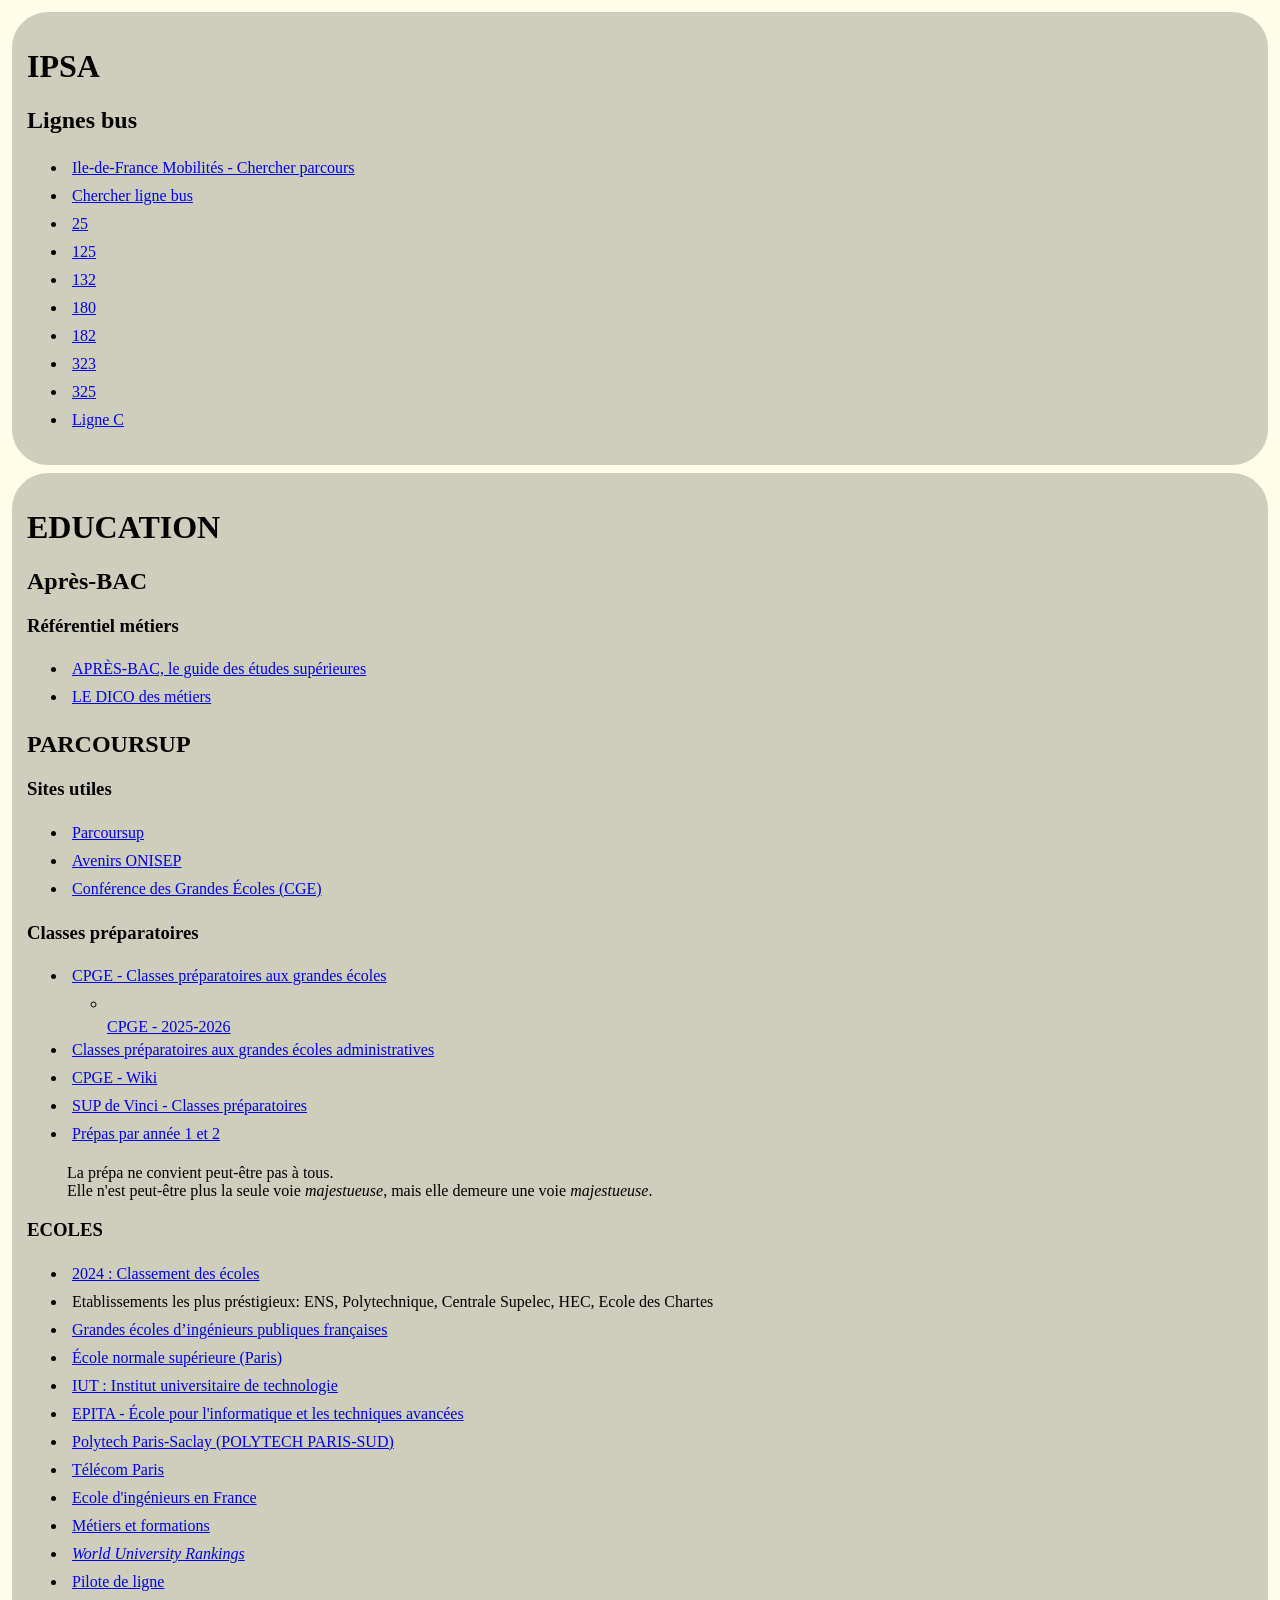
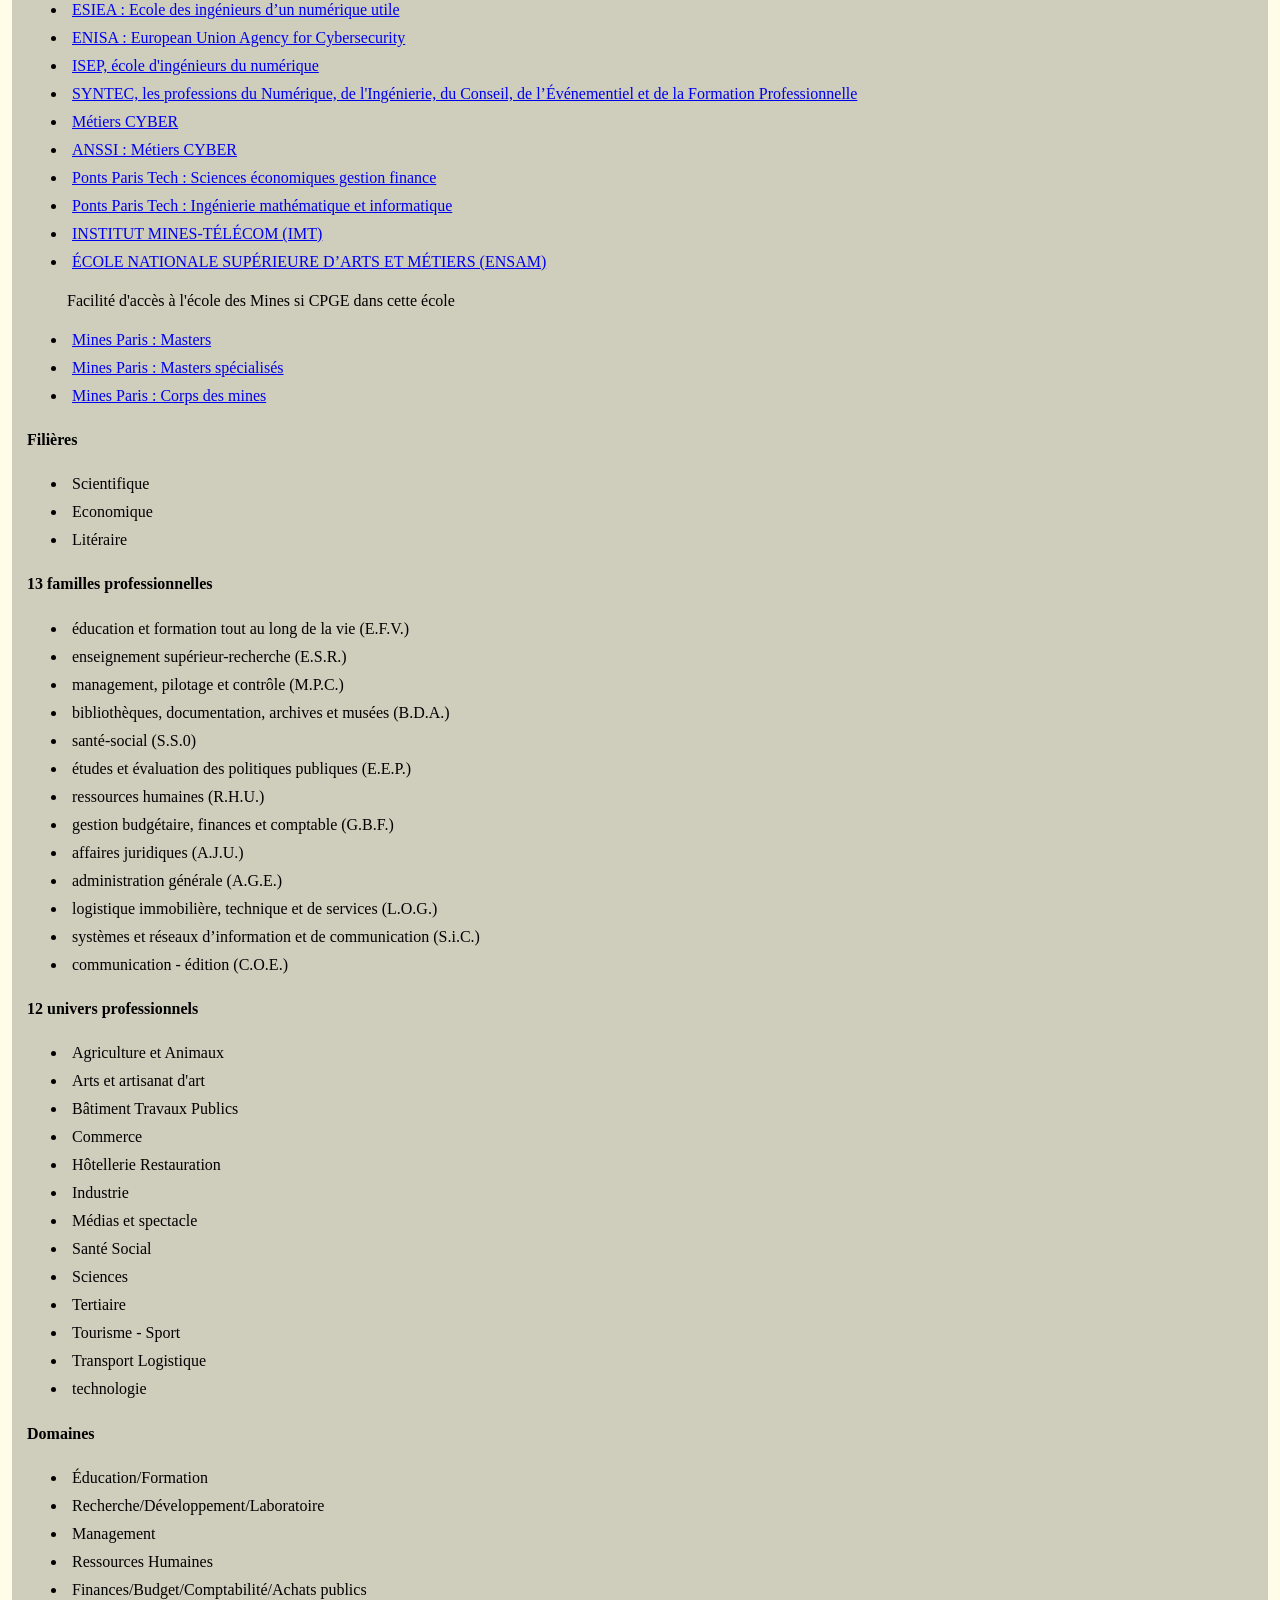
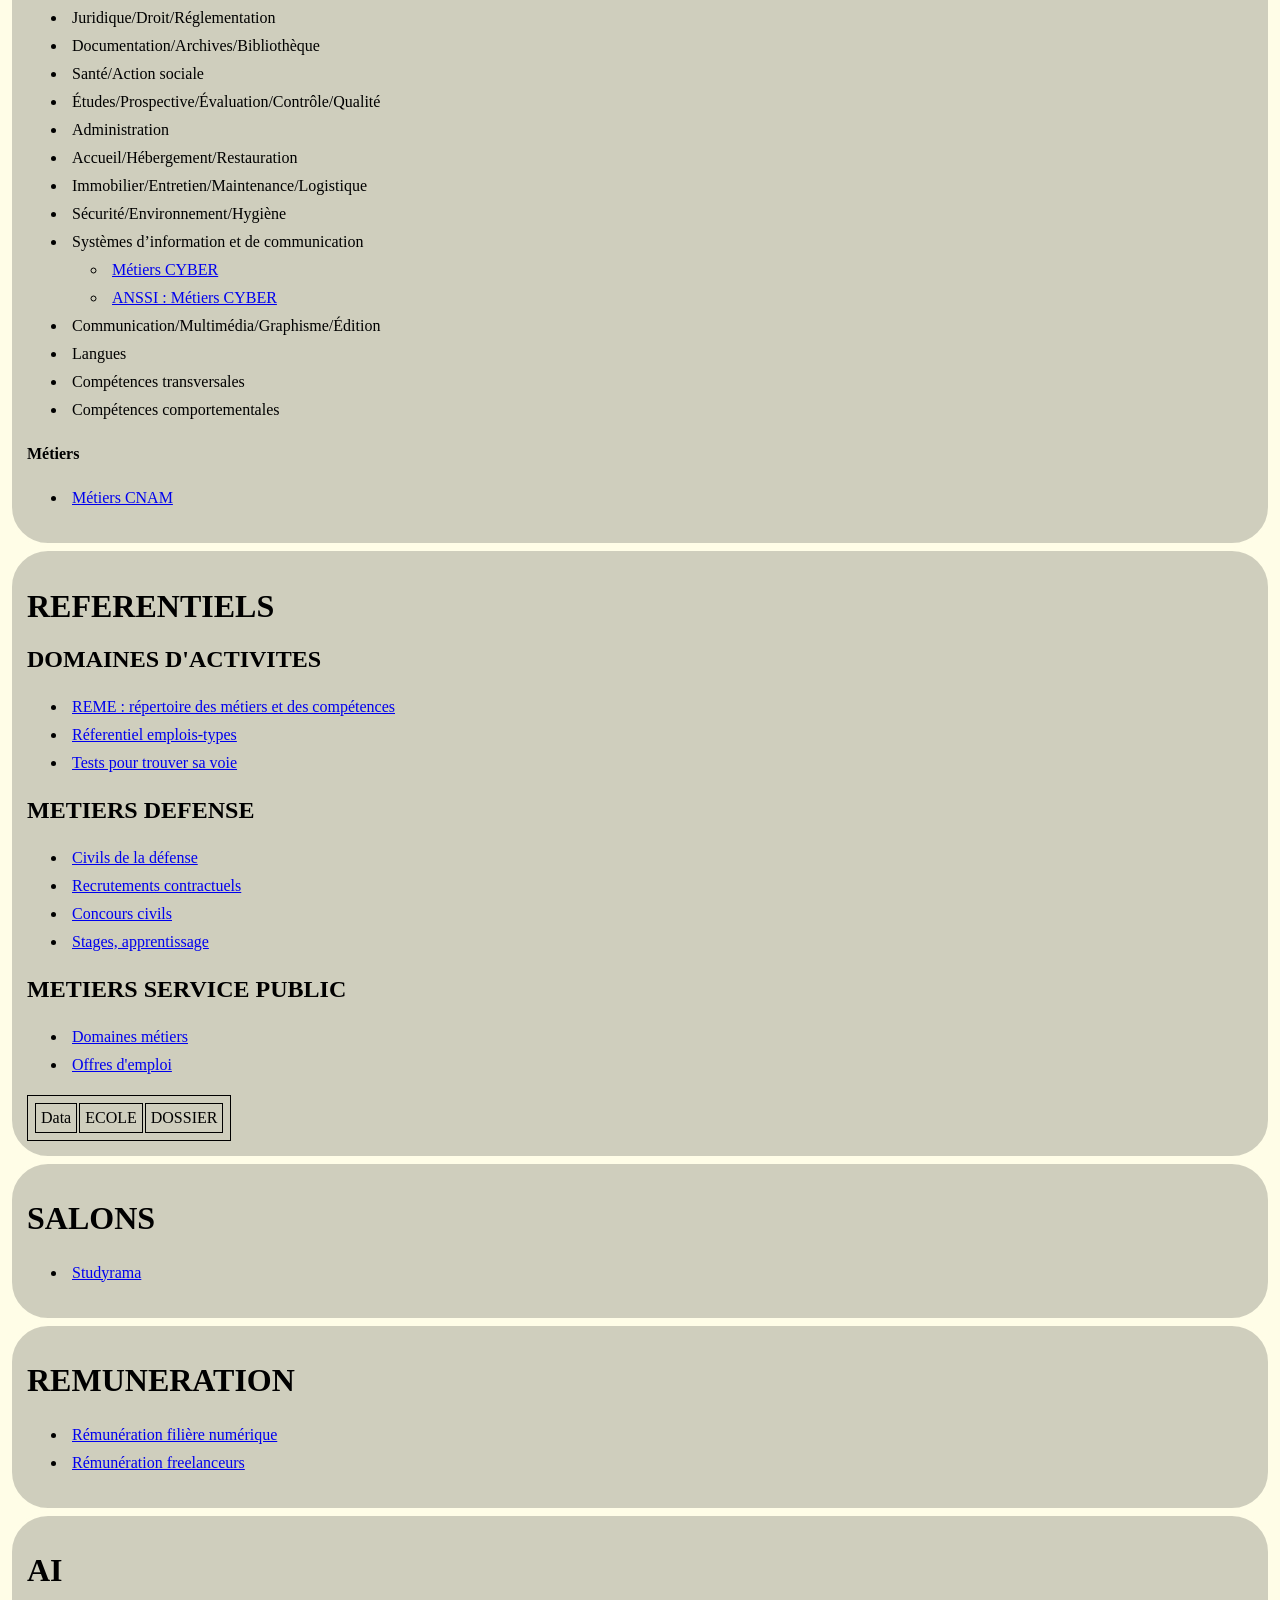
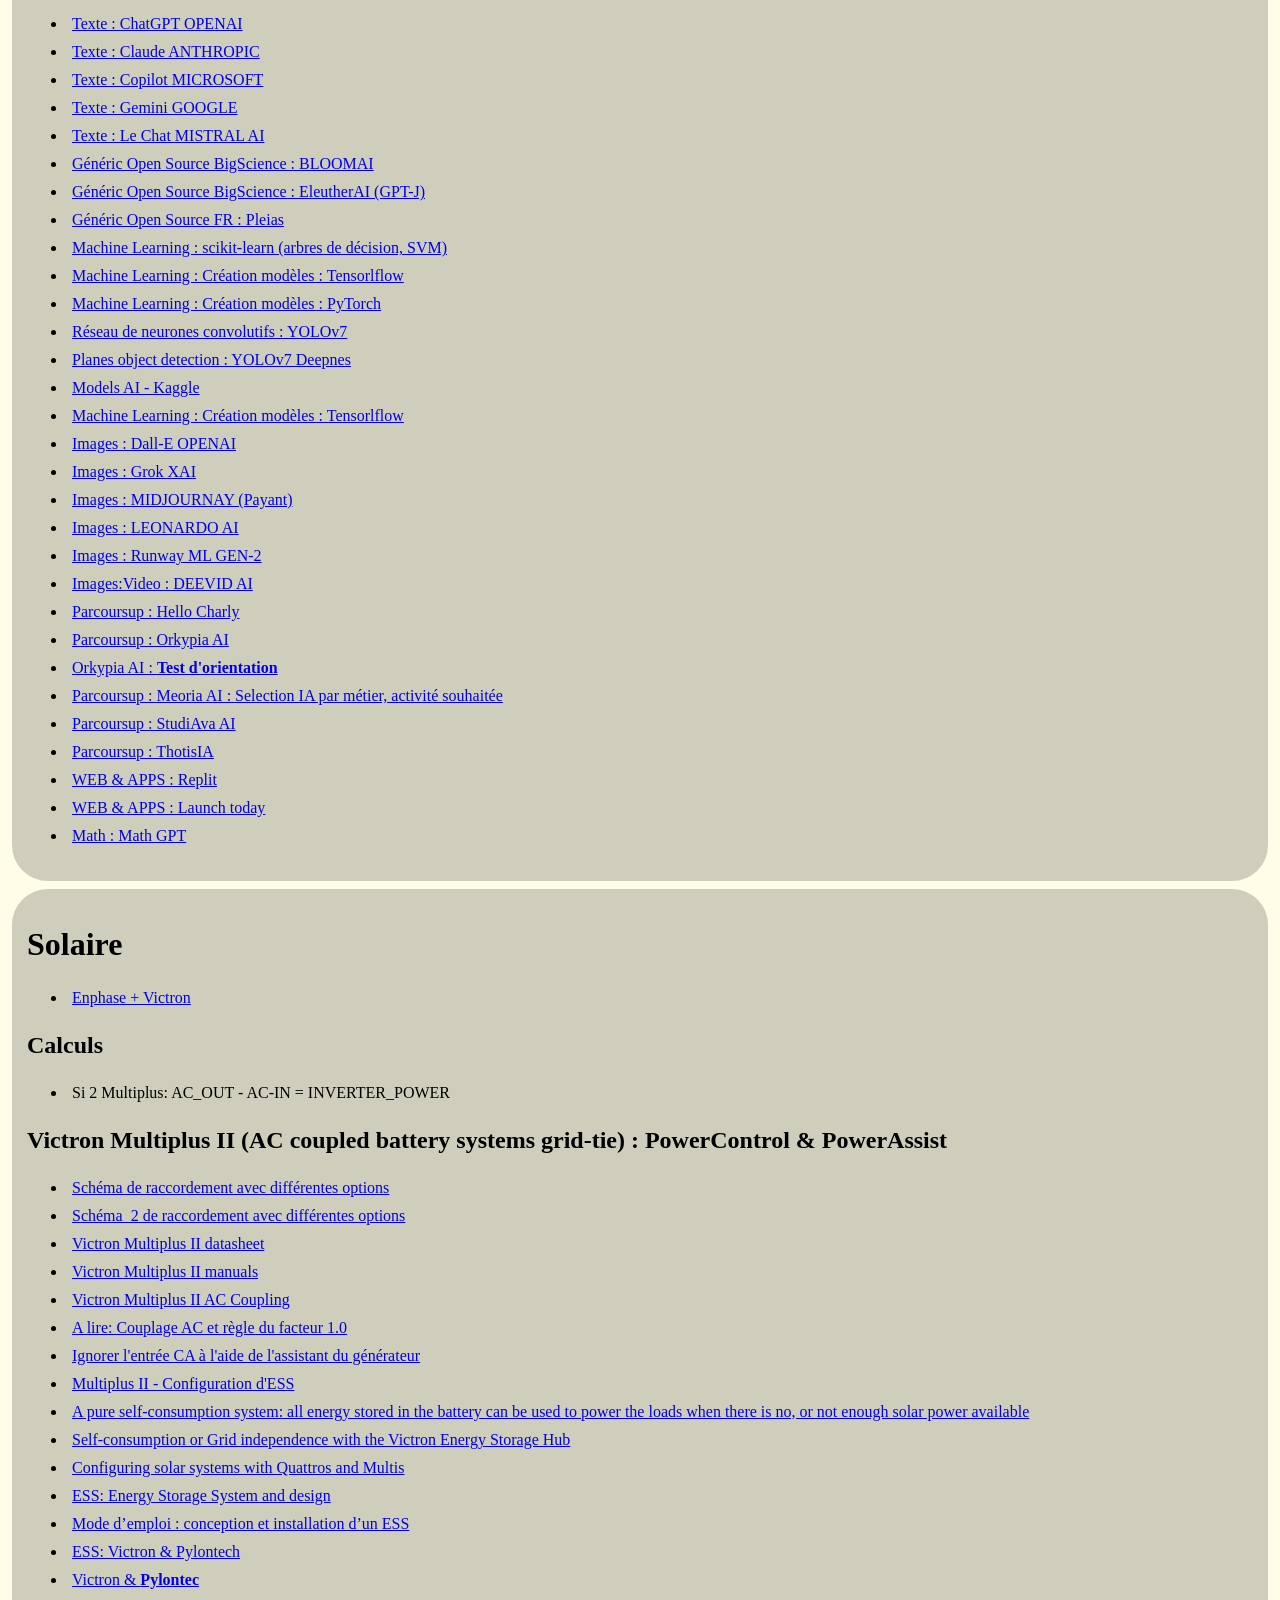
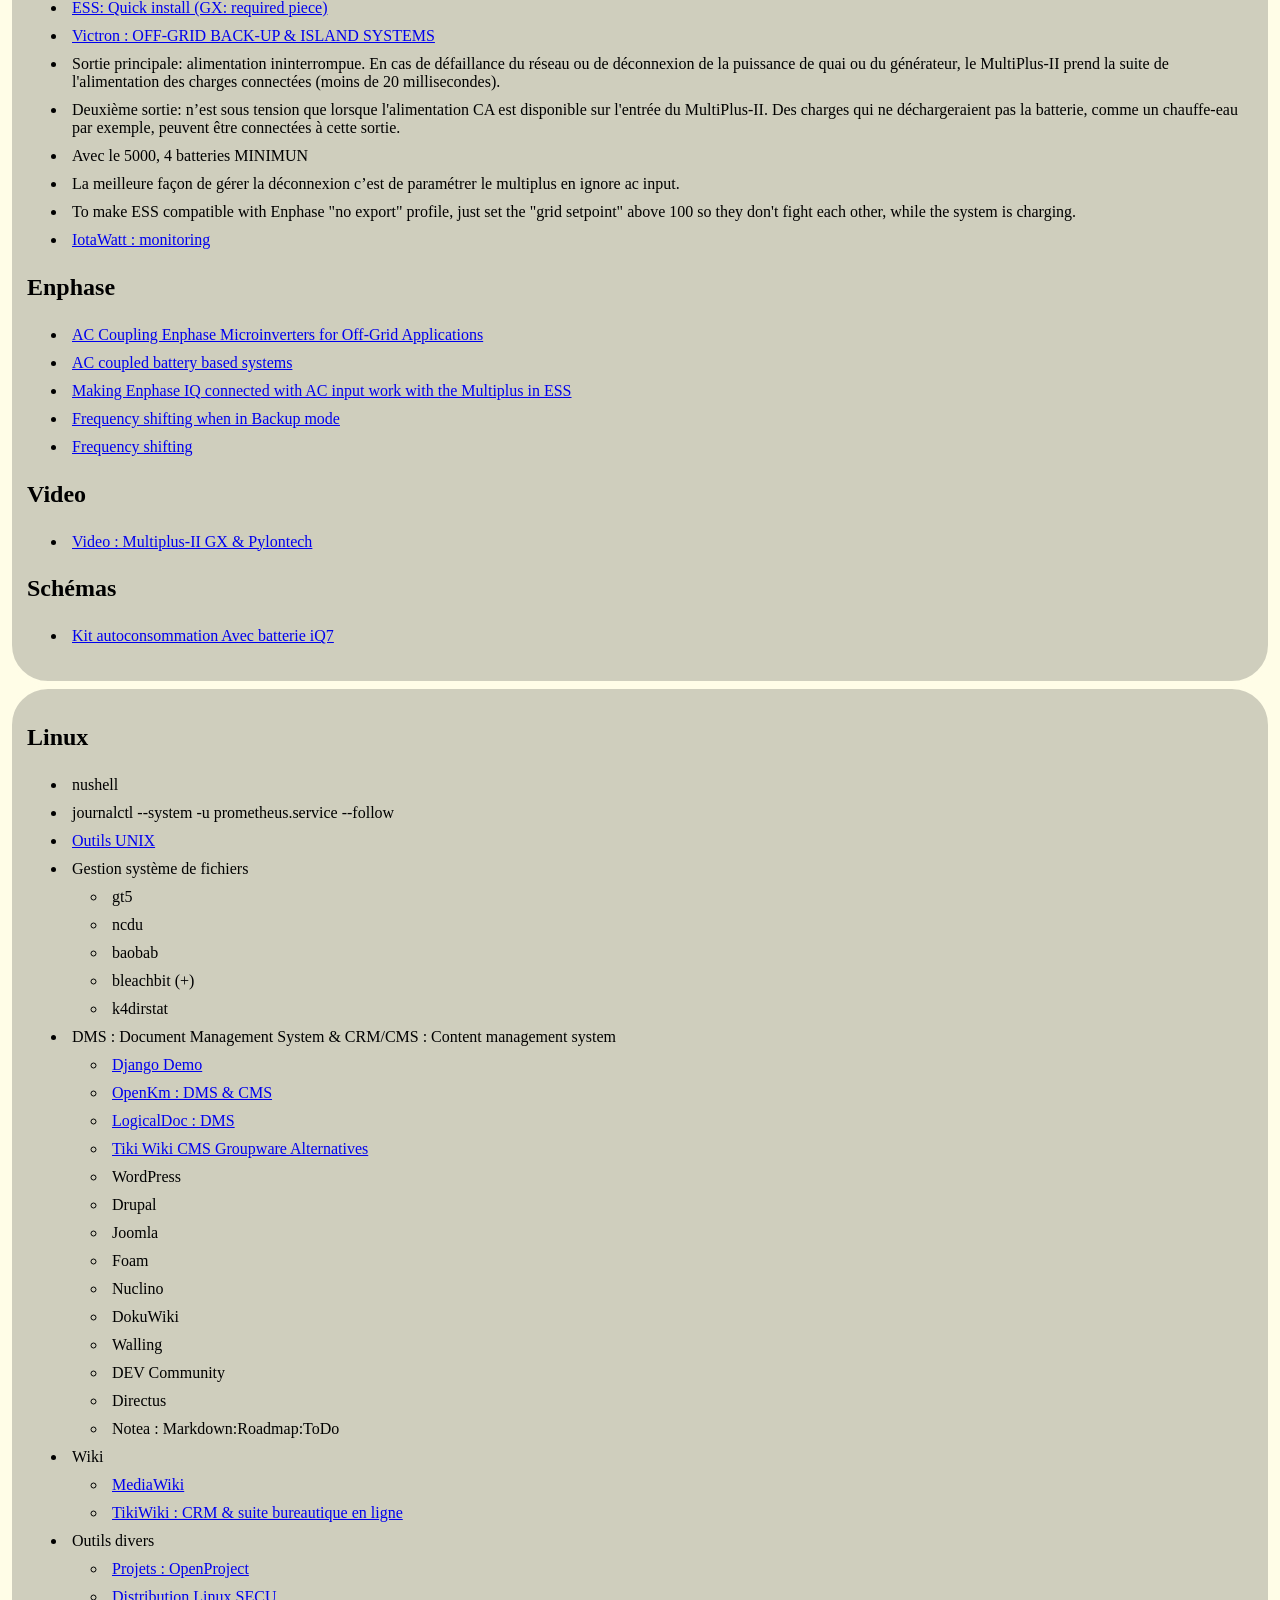
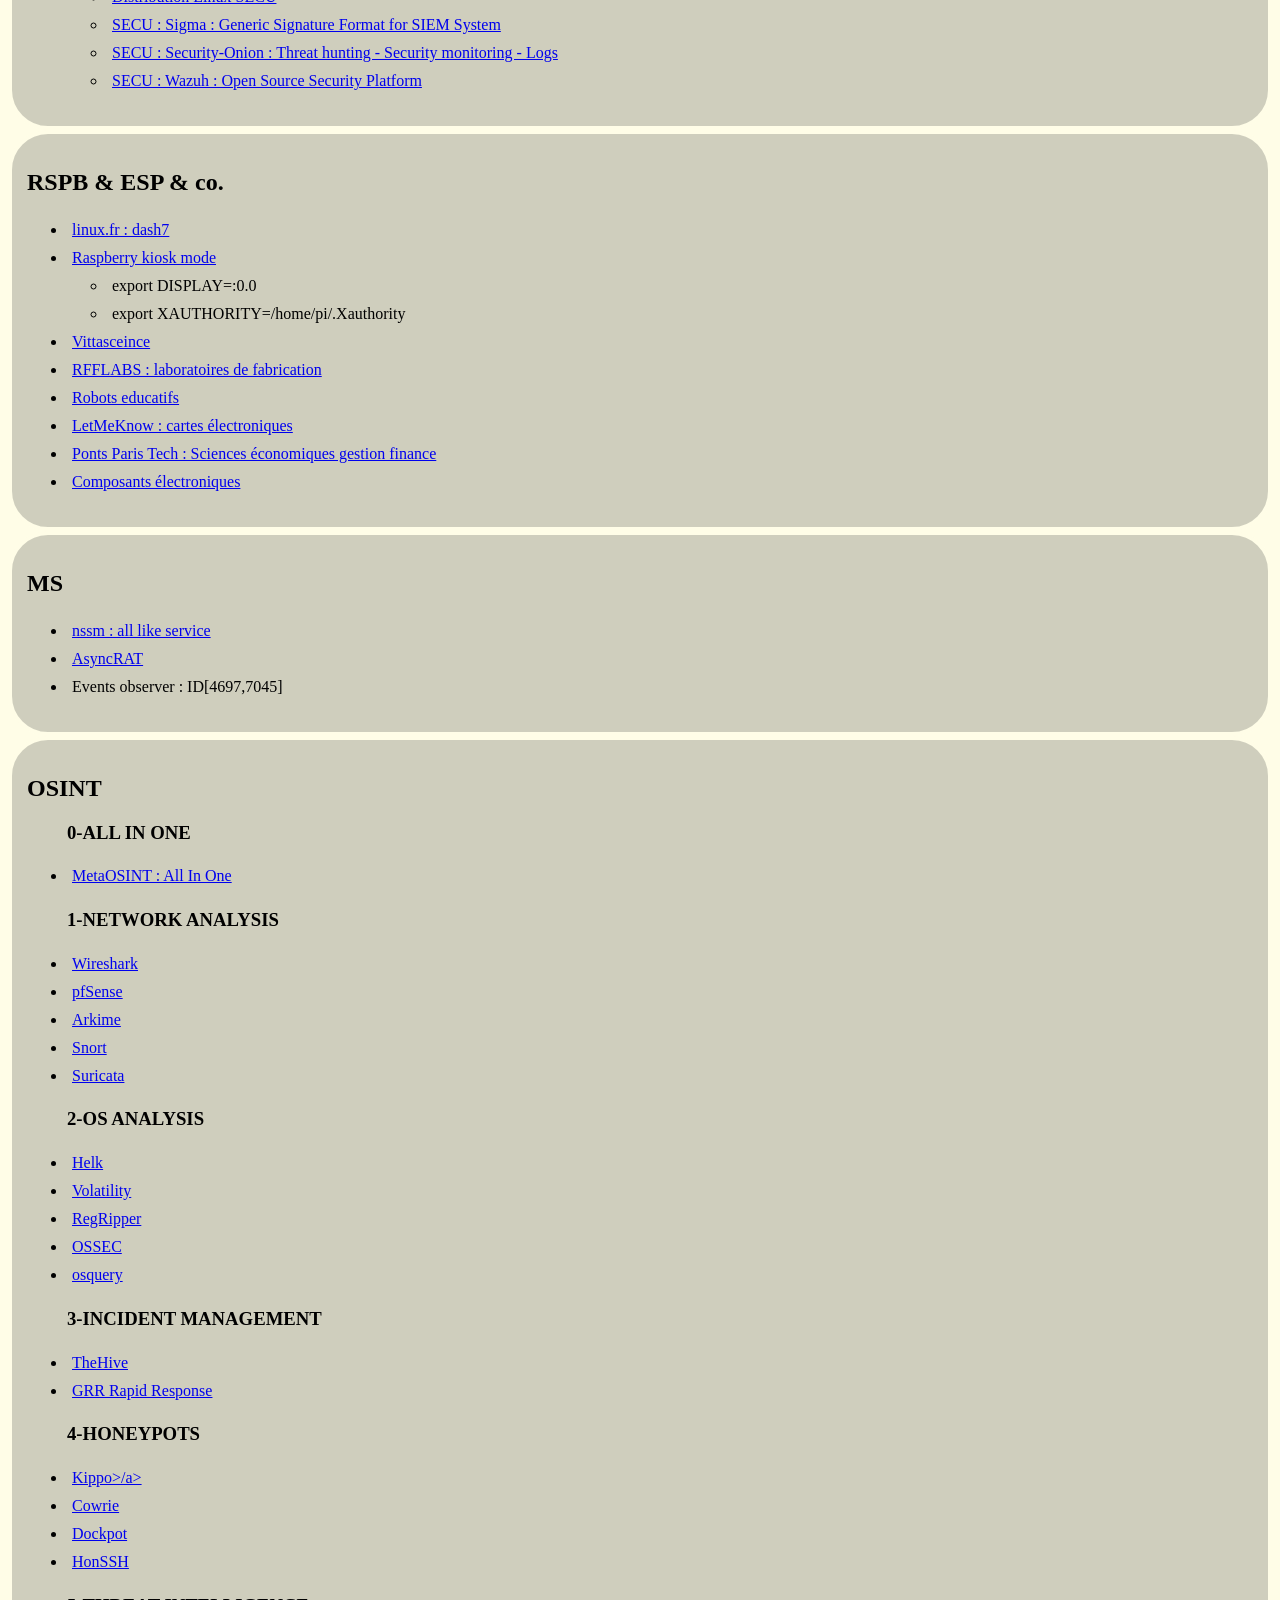
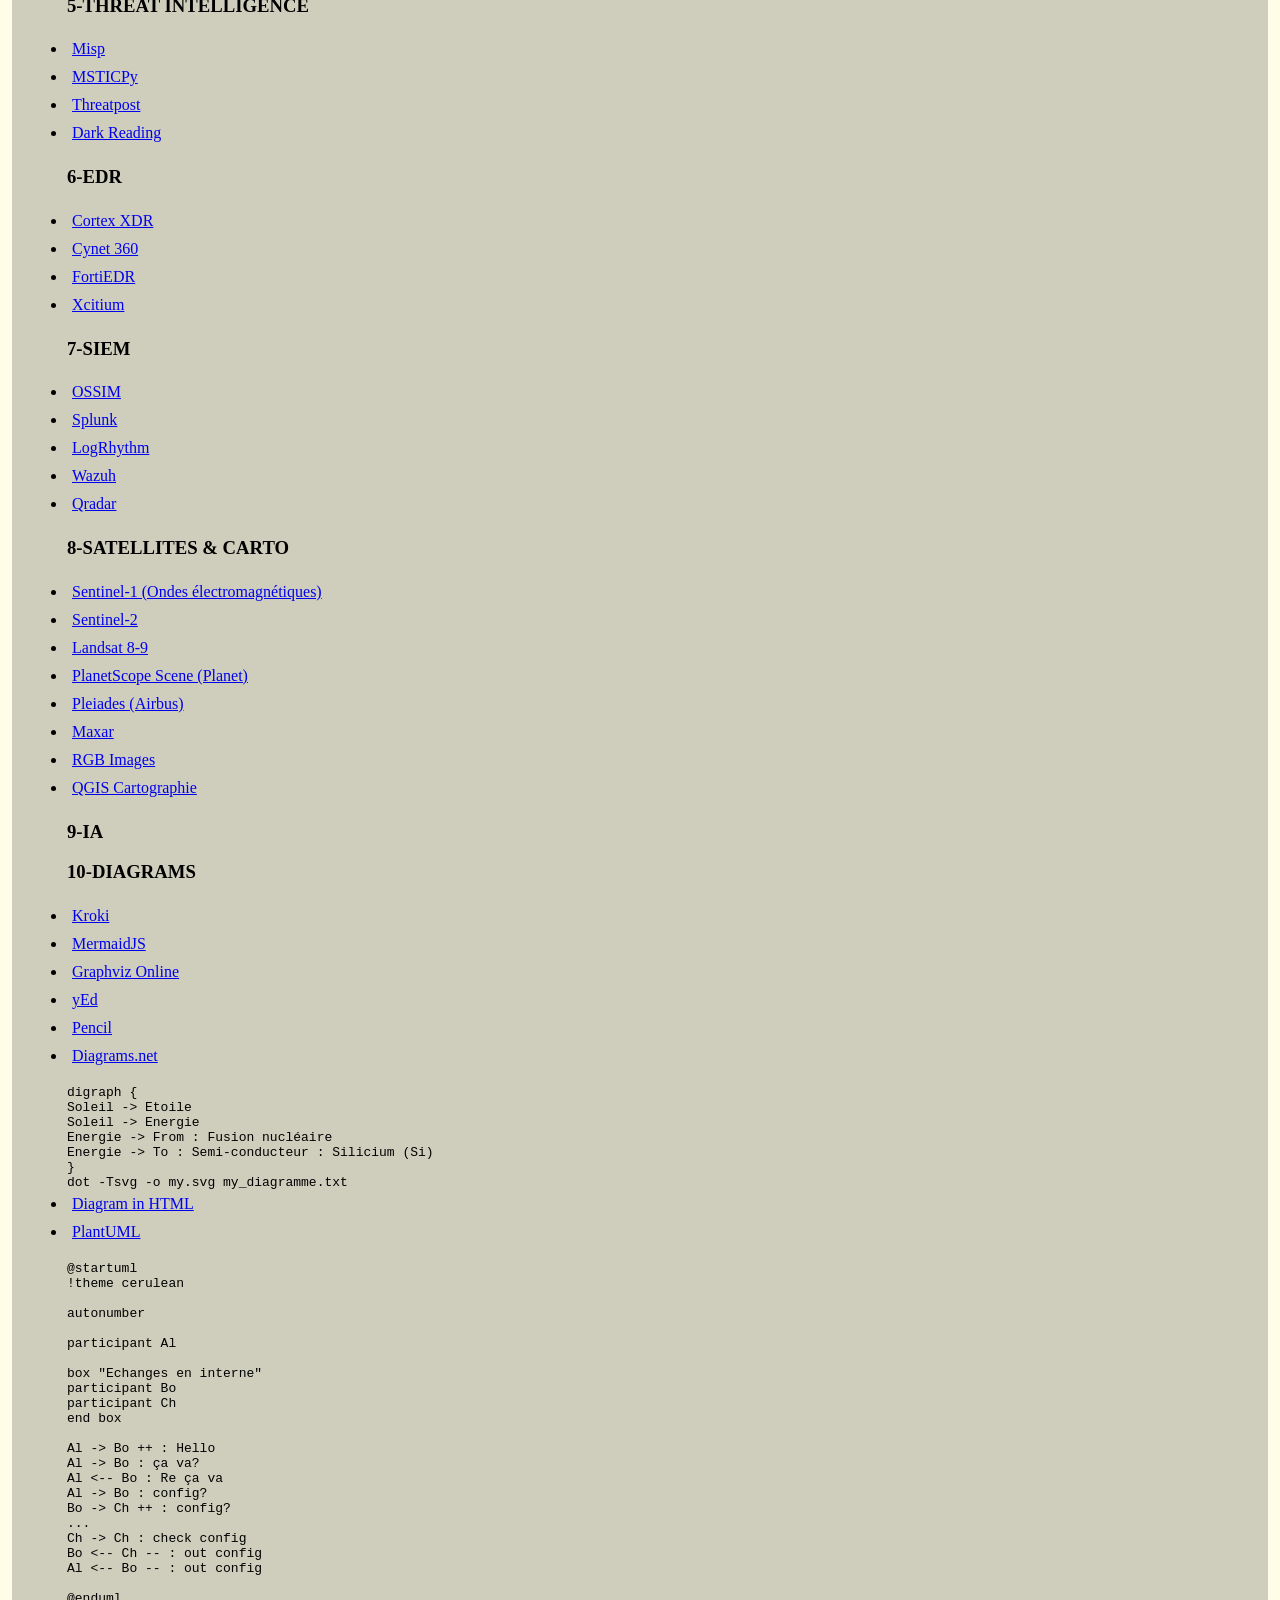
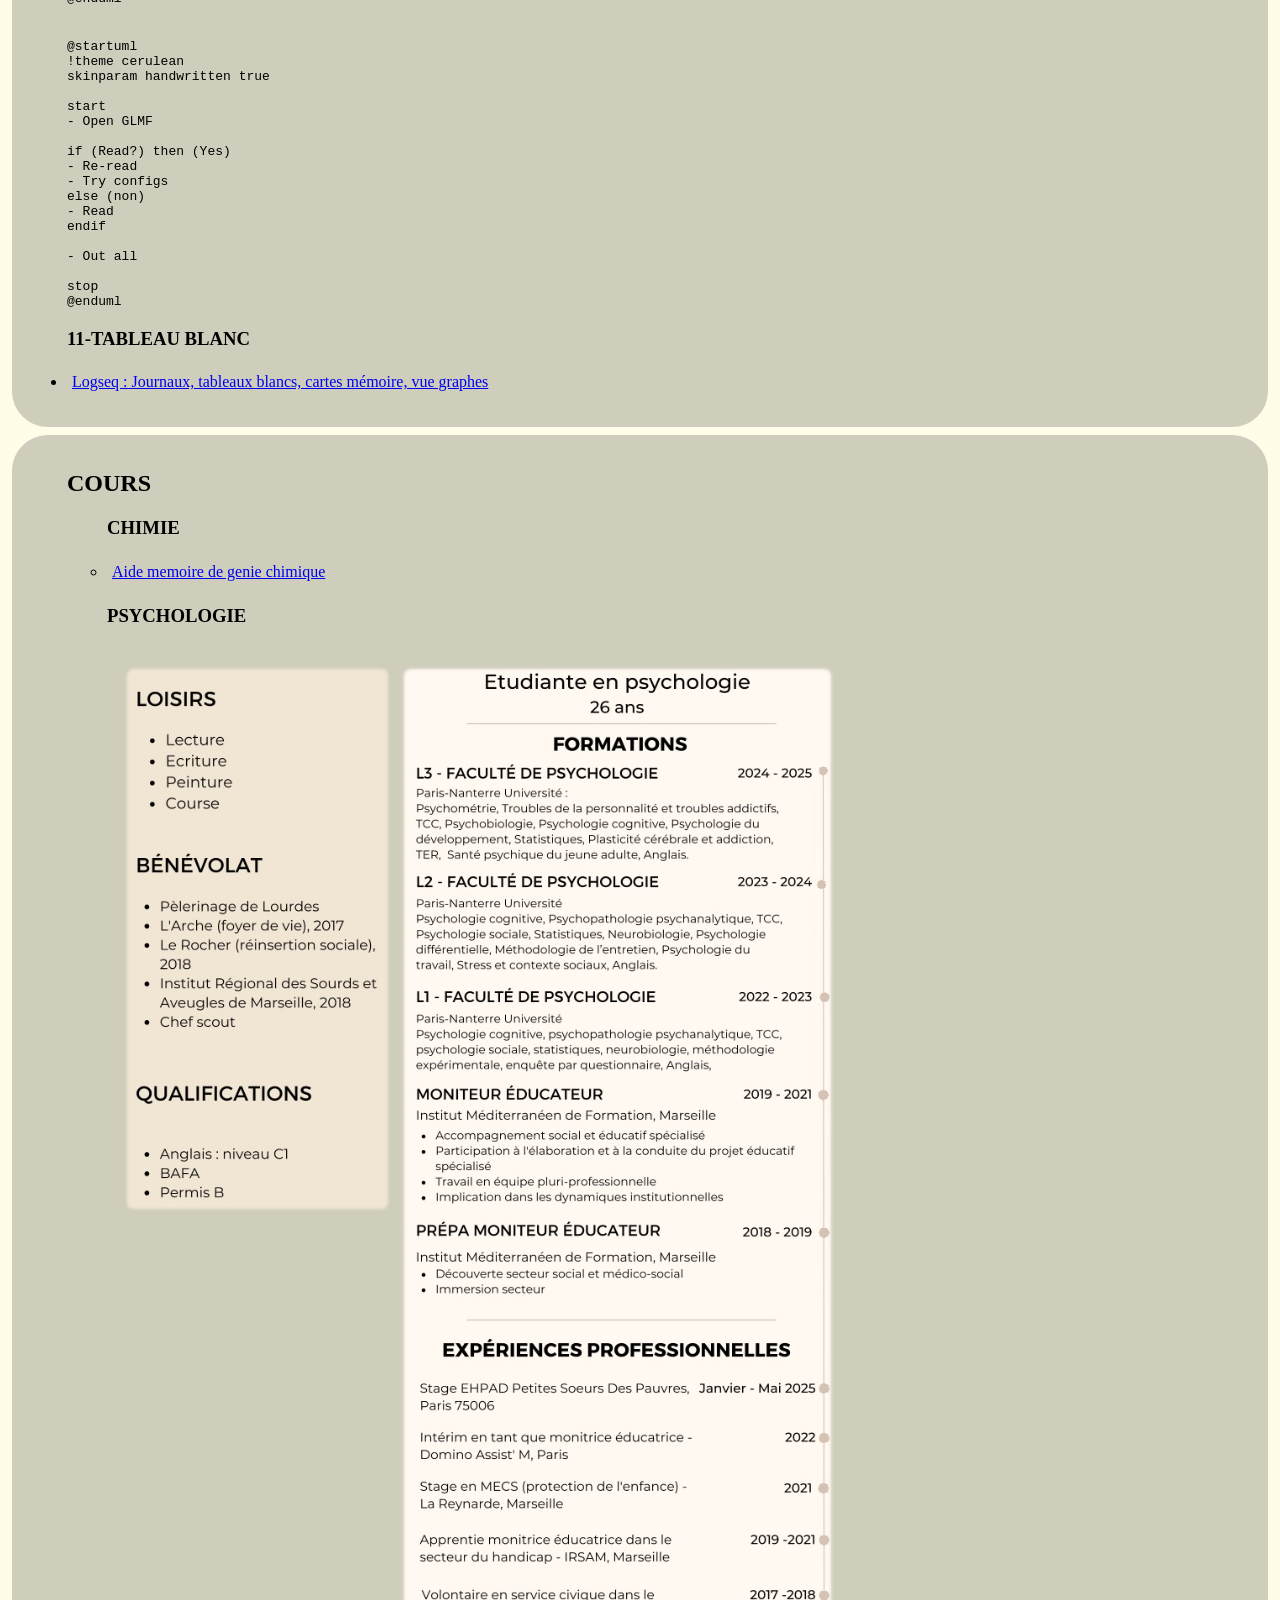
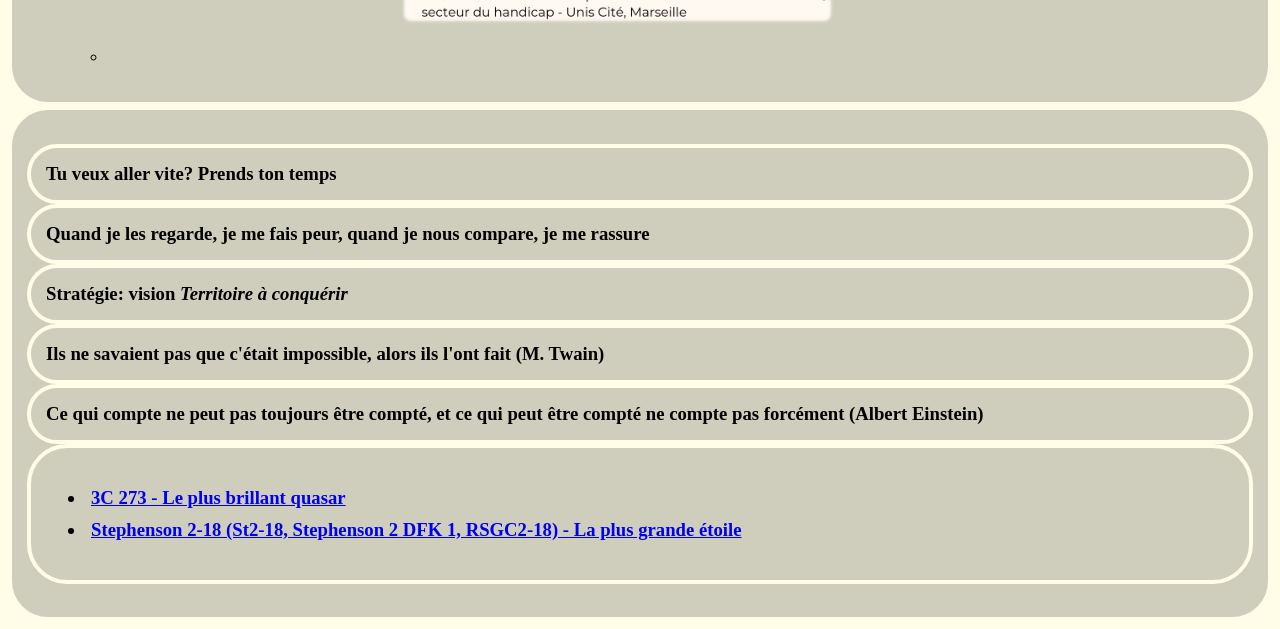
<file: index.html>
<html>
  <body onload="changeTR_color()">
    <script>
      function toggleColor(x) {
        if (x.className == "off") {x.className = "on";} else {x.className = "off";} 
      }
      function changeTR_color() {
        currentdate = new Date();
        var oneJan = new Date(currentdate.getFullYear(),0,1);
        var numberOfDays = Math.floor((currentdate - oneJan) / (24 * 60 * 60 * 1000));
        //numberOfDays-2 car 1 et 2 janvier sont samedi et dimanche, à enlever
        var result = Math.floor((numberOfDays-2) / 7);
        result += 1;
        var currentID = "tr_" + result;	
        document.getElementById(currentID).style.color = "black";
        document.getElementById(currentID).style.font = "bold 18px arial,serif";
        //document.getElementById(currentID).style.backgroundColor = "#C9BAB9";
        //document.getElementById(currentID).style.background = "green";
      }
    </script>
  <link rel="stylesheet" type="text/css" href="parcoursup.css" />

	  
<style>
	li {
	padding: 5px;
	}
</style>

<div>
	  <h1>IPSA</h1>
	<h2>Lignes bus</h2>
	<ul>
		<li><a href="https://me-deplacer.iledefrance-mobilites.fr/itineraire/resultat?arrival=stop_area%3AIDFM%3A424396%7CStopArea%7CIvry-sur-Seine%7C94200%7CIvry-sur-Seine%7C603958.0920508625%7C2423938.945474022%7C94041%7C%7C%7Cprovider1%7C2&departure=stop_area%3AIDFM%3A69852%7CStopArea%7CChoisy-le-Roi%7C94600%7CChoisy-le-Roi%7C605434.7866282446%7C2418494.6159479786%7C94022%7C%7C%7Cprovider1%7C2&journeyProfil=10&date=2026-06-11T13:13:00.000Z&sens=1&preferences=1111111|11" target="_blank" rel="noopener noreferrer">Ile-de-France Mobilités - Chercher parcours</a></li>
		<li><a href="https://www.bonjour-ratp.fr/lignes-bus/" target="_blank" rel="noopener noreferrer">Chercher ligne bus</a></li>
		<li><a href="https://www.ratp.fr/sites/default/files/lines-assets/plan-de-ligne/busratp/plan-de-ligne_busratp_ligne-25.pdf" target="_blank" rel="noopener noreferrer">25</a></li>
		<li><a href="https://www.ratp.fr/sites/default/files/lines-assets/plan-de-ligne/busratp/plan-de-ligne_busratp_ligne-125.pdf" target="_blank" rel="noopener noreferrer">125</a></li>
		<li><a href="https://www.ratp.fr/sites/default/files/lines-assets/plan-de-ligne/busratp/plan-de-ligne_busratp_ligne-132.pdf" target="_blank" rel="noopener noreferrer">132</a></li>
		<li><a href="https://www.ratp.fr/sites/default/files/lines-assets/plan-de-ligne/busratp/plan-de-ligne_busratp_ligne-180.pdf" target="_blank" rel="noopener noreferrer">180</a></li>
		<li><a href="https://www.ratp.fr/sites/default/files/lines-assets/plan-de-ligne/busratp/plan-de-ligne_busratp_ligne-182.pdf" target="_blank" rel="noopener noreferrer">182</a></li>
		<li><a href="https://www.ratp.fr/sites/default/files/lines-assets/plan-de-ligne/busratp/plan-de-ligne_busratp_ligne-323.pdf" target="_blank" rel="noopener noreferrer">323</a></li>
		<li><a href="https://www.ratp.fr/sites/default/files/lines-assets/plan-de-ligne/busratp/plan-de-ligne_busratp_ligne-325.pdf" target="_blank" rel="noopener noreferrer">325</a></li>
		<li><a href="https://www.paris-metro-map.info/wp-content/uploads/Paris-rer-c-map.png" target="_blank" rel="noopener noreferrer">Ligne C</a></li>
	</ul>

</div>
	  
  <div>
	  <h1>EDUCATION</h1>

	  <h2>Après-BAC</h2>
	<h3>Référentiel métiers</h3>
	
	<ul>
		<li><a href="https://librairie.onisep.fr/Collections/Grand-public/Dossiers/APRES-BAC-le-guide-des-etudes-superieures" target="_blank" rel="noopener noreferrer">APRÈS-BAC, le guide des études supérieures</a></li>
		<li><a href="https://librairie.onisep.fr/Collections/Grand-public/Hors-Collection/LE-DICO-des-metiers" target="_blank" rel="noopener noreferrer">LE DICO des métiers</a></li>
	</ul>
	  
	  <h2>PARCOURSUP</h2>
	  
	  <h3>Sites utiles</h3>
	  
		<ul>
		  <li><a href="https://www.parcoursup.gouv.fr/" target="_blank" rel="noopener noreferrer">Parcoursup</a></li>
		  <li><a href="https://www.onisep.fr/avenir-s" target="_blank" rel="noopener noreferrer">Avenirs ONISEP</a></li>
		  <li><a href="https://www.calameo.com/insalyon/read/001288714f48b3b70d174" target="_blank" rel="noopener noreferrer">Conférence des Grandes Écoles (CGE)</a></li>
		</ul>
	  
	  
	  <h3>Classes préparatoires</h3>
	  
		<ul>
		  	<li><a href="https://www.enseignementsup-recherche.gouv.fr/fr/classes-preparatoires-aux-grandes-ecoles-cpge-46496" target="_blank" rel="noopener noreferrer">CPGE - Classes préparatoires aux grandes écoles</a></li>
		  	<ul><li></li><a href="https://www.enseignementsup-recherche.gouv.fr/sites/default/files/2025-06/liste-des-classes-pr-paratoires-pour-l-ann-e-2025-2026-36964.pdf" target="_blank" rel="noopener noreferrer">CPGE - 2025-2026</a></li></ul>
		  	<li><a href="https://www.sciencespo-lille.eu/etudier/ma-scolarite-par-annee/preparation-aux-grands-concours-administratifs" target="_blank" rel="noopener noreferrer">Classes préparatoires aux grandes écoles administratives</a></li>
		  	<li><a href="https://fr.wikipedia.org/wiki/Classe_pr%C3%A9paratoire_aux_grandes_%C3%A9coles" target="_blank" rel="noopener noreferrer">CPGE - Wiki</a></li>
		  	<li><a href="https://www.supdevinci.fr/cursus/cycle-preparatoire-a-paris/" target="_blank" rel="noopener noreferrer">SUP de Vinci - Classes préparatoires</a></li>
			<li><a href="https://prepas.org/index.php?rubrique=41" target="_blank" rel="noopener noreferrer">Prépas par année 1 et 2</a></li>
		
			<p>
			La prépa ne convient peut-être pas à tous.</br>
			Elle n'est peut-être plus la seule voie <i>majestueuse</i>, mais elle demeure une voie <i>majestueuse</i>.
		</p>
		</ul>
		
	  <h3>ECOLES</h3>
	  
	      <ul>
		
		<li><a href="https://etudiant.lefigaro.fr/etudes/ecoles-ingenieurs/classement-informatique/" target="_blank" rel="noopener noreferrer">2024 : Classement des écoles</a></li>
		<li>Etablissements les plus préstigieux: ENS, Polytechnique, Centrale Supelec, HEC, Ecole des Chartes</li>
		<li><a href="https://www.groupe-insa.fr/" target="_blank" rel="noopener noreferrer">Grandes écoles d’ingénieurs publiques françaises</a></li>
		<li><a href="https://fr.wikipedia.org/wiki/%C3%89cole_normale_sup%C3%A9rieure_(Paris)" target="_blank" rel="noopener noreferrer">École normale supérieure (Paris)</a></li>
		<li><a href="https://fr.wikipedia.org/wiki/Institut_universitaire_de_technologie" target="_blank" rel="noopener noreferrer">IUT : Institut universitaire de technologie</a></li>
		<li><a href="https://fr.wikipedia.org/wiki/%C3%89cole_pour_l%27informatique_et_les_techniques_avanc%C3%A9es" rel="noopener noreferrer">EPITA - École pour l'informatique et les techniques avancées</a></li>
		<li><a href="https://www.polytech-reseau.org/polytech-paris-saclay/" rel="noopener noreferrer">Polytech Paris-Saclay (POLYTECH PARIS-SUD)</a></li>
		<li><a href="https://fr.wikipedia.org/wiki/T%C3%A9l%C3%A9com_Paris" rel="noopener noreferrer">Télécom Paris</a></li>
		<li><a href="https://fr.wikipedia.org/wiki/%C3%89cole_d%27ing%C3%A9nieurs_en_France" target="_blank" rel="noopener noreferrer">Ecole d'ingénieurs en France</a></li>
		<li><a href="https://www.chacunsavoie.com/" target="_blank" rel="noopener noreferrer">Métiers et formations</a></li>
		<li><a href="https://www.topuniversities.com/university-rankings/world-university-rankings/2023/" target="_blank" rel="noopener noreferrer"><i>World University Rankings</i></a></li>
		<li><a href="https://supaviation.com/bachelor/" target="_blank" rel="noopener noreferrer">Pilote de ligne</a></li>
		<li><a href="https://www.esiea.fr/" target="_blank" rel="noopener noreferrer">ESIEA : Ecole des ingénieurs d’un numérique utile</a></li>
		<li><a href="https://www.enisa.europa.eu/" target="_blank" rel="noopener noreferrer">ENISA : European Union Agency for Cybersecurity</a></li>
		<li><a href="https://www.isep.fr/" target="_blank" rel="noopener noreferrer">ISEP, école d'ingénieurs du numérique</a></li>
		<li><a href="https://www.syntec.fr/" target="_blank" rel="noopener noreferrer">SYNTEC, les professions du Numérique, de l'Ingénierie, du Conseil, de l’Événementiel et de la Formation Professionnelle</a></li>
		<li><a href="https://demainspecialistecyber.fr/" target="_blank" rel="noopener noreferrer">Métiers CYBER</a></li>
	      	<li><a href="https://cyber.gouv.fr/sites/default/files/2021/10/anssi-panorama_metiers_cybersecurite-2020.pdf" target="_blank" rel="noopener noreferrer">ANSSI : Métiers CYBER</a></li>
	      	<li><a href="https://ecoledesponts.fr/sciences-economiques-gestion-finance" target="_blank" rel="noopener noreferrer">Ponts Paris Tech : Sciences économiques gestion finance</a></li>
	      	<li><a href="https://ecoledesponts.fr/ingenierie-mathematique-et-informatique" target="_blank" rel="noopener noreferrer">Ponts Paris Tech : Ingénierie mathématique et informatique</a></li>
	      	<li><a href="https://www.imt.fr/formation/programmes/ingenieurs/" target="_blank" rel="noopener noreferrer">INSTITUT MINES-TÉLÉCOM (IMT)</a></li>
		<li><a href="https://artsetmetiers.fr/fr/formation/metiers-et-parcours-0" target="_blank" rel="noopener noreferrer">ÉCOLE NATIONALE SUPÉRIEURE D’ARTS ET MÉTIERS (ENSAM)</a></li>
		      
		      <p>Facilité d'accès à l'école des Mines si CPGE dans cette école</p>
		
		<li><a href="https://www.minesparis.psl.eu/Formation/Masters/Tous-les-masters-en-association/" target="_blank" rel="noopener noreferrer">Mines Paris : Masters</a></li>
		<li><a href="https://www.minesparis.psl.eu/Formation/Masteres-Specialises/Presentation/" target="_blank" rel="noopener noreferrer">Mines Paris : Masters spécialisés</a></li>
		<li><a href="https://www.minesparis.psl.eu/Formation/Corps-des-mines/Presentation/" target="_blank" rel="noopener noreferrer">Mines Paris : Corps des mines</a></li>
		
	      </ul>

        <h4>Filières</h4>
	  
	        <ul>
	          <li>Scientifique</li>
	          <li>Economique</li>
	          <li>Litéraire</li>
		</ul>
 
	<h4>13 familles professionnelles</h4>

		<ul>
			<li>éducation et formation tout au long de la vie (E.F.V.)</li>
			<li>enseignement supérieur-recherche (E.S.R.)</li>
			<li>management, pilotage et contrôle (M.P.C.)</li>
			<li>bibliothèques, documentation, archives et musées (B.D.A.)</li>
			<li>santé-social (S.S.0)</li>
			<li>études et évaluation des politiques publiques (E.E.P.)</li>
			<li>ressources humaines (R.H.U.)</li>
			<li>gestion budgétaire, finances et comptable (G.B.F.)</li>
			<li>affaires juridiques (A.J.U.)</li>
			<li>administration générale (A.G.E.)</li>
			<li>logistique immobilière, technique et de services (L.O.G.)</li>
			<li>systèmes et réseaux d’information et de communication (S.i.C.)</li>
			<li>communication - édition (C.O.E.)</li>
		</ul>
		
	<h4>12 univers professionnels</h4>	
	<ul>
		<li>Agriculture et Animaux</li>
		<li>Arts et artisanat d'art</li>
		<li>Bâtiment Travaux Publics</li>
		<li>Commerce</li>
		<li>Hôtellerie Restauration</li>
		<li>Industrie</li>
		<li>Médias et spectacle</li>
		<li>Santé Social</li>
		<li>Sciences</li>
		<li>Tertiaire</li>
		<li>Tourisme - Sport</li>
		<li>Transport Logistique</li>
		<li>technologie
	</ul>
	
	  <h4>Domaines</h4>

	  <ul>
		<li>Éducation/Formation</li>
		<li>Recherche/Développement/Laboratoire</li>
		<li>Management</li>
		<li>Ressources Humaines</li>
		<li>Finances/Budget/Comptabilité/Achats publics</li>
		<li>Juridique/Droit/Réglementation</li>
		<li>Documentation/Archives/Bibliothèque</li>
		<li>Santé/Action sociale</li>
		<li>Études/Prospective/Évaluation/Contrôle/Qualité</li>
		<li>Administration</li>
		<li>Accueil/Hébergement/Restauration</li>
		<li>Immobilier/Entretien/Maintenance/Logistique</li>
		<li>Sécurité/Environnement/Hygiène</li>
		<li>Systèmes d’information et de communication</li>
			<ul>
		  		<li><a href="https://demainspecialistecyber.fr/" target="_blank" rel="noopener noreferrer">Métiers CYBER</a></li>
	      			<li><a href="https://cyber.gouv.fr/sites/default/files/2021/10/anssi-panorama_metiers_cybersecurite-2020.pdf" target="_blank" rel="noopener noreferrer">ANSSI : Métiers CYBER</a></li>
			</ul>
		<li>Communication/Multimédia/Graphisme/Édition</li>
		<li>Langues</li>
		<li>Compétences transversales</li>
		<li>Compétences comportementales</li>
	</ul>

	  
	<h4>Métiers</h4>
	  
	<ul>
		<li><a href="https://formation.cnam.fr/rechercher-par-metier/" target="_blank" rel="noopener noreferrer">Métiers CNAM</a></li>
	</ul>
	  
    </div>
    <div>  
	<h1>REFERENTIELS</h1>
	    
	<h2>DOMAINES D'ACTIVITES</h2>
	    
	      	<ul>
		  <li><a href="https://www.enseignementsup-recherche.gouv.fr/fr/reme-repertoire-des-metiers-et-des-competences-du-ministere-de-l-enseignement-superieur-de-la-46099" target="_blank" rel="noopener noreferrer">REME : répertoire des métiers et des compétences</a></li>
	          <li><a href="https://data.enseignementsup-recherche.gouv.fr/pages/referens/?flg=fr" target="_blank" rel="noopener noreferrer">Réferentiel emplois-types</a></li>
        	  <li><a href="https://www.letudiant.fr/test/metiers/orientation/pour-quels-metiers-etes-vous-fait.html" target="_blank" rel="noopener noreferrer">Tests pour trouver sa voie</a></li>
      		</ul>

	<h2>METIERS DEFENSE</h2>
	    
	      <ul>
	        <li><a href="https://www.civils.defense.gouv.fr" target="_blank" rel="noopener noreferrer">Civils de la défense</a></li>
	        <li><a href="https://contractuels.civils.defense.gouv.fr" target="_blank" rel="noopener noreferrer">Recrutements contractuels</a></li>
	        <li><a href="https://admissio.defense.gouv.fr" target="_blank" rel="noopener noreferrer">Concours civils</a></li>
	        <li><a href="http://www.stages.defense.gouv.fr" target="_blank" rel="noopener noreferrer">Stages, apprentissage</a></li>
	      </ul>
	    
	<h2>METIERS SERVICE PUBLIC</h2>
	    
	      <ul>
		<li><a href="https://choisirleservicepublic.gouv.fr/metiers/" target="_blank" rel="noopener noreferrer">Domaines métiers</a></li>
		<li><a href="https://choisirleservicepublic.gouv.fr/nos-offres/" target="_blank" rel="noopener noreferrer">Offres d'emploi</a></li>      
	      </ul>
	    
	<table>
	  <tr><td class="off" onclick="toggleColor(this)">Data</td><td class="off" onclick="toggleColor(this)">ECOLE</td><td class="off" onclick="toggleColor(this)">DOSSIER</td></tr>
	</table>    
  </div>
  
  <div>
	  <h1>SALONS</h1>
	  
	  <ul>
	    <li><a href="https://www.studyrama.com/salons" target="_blank" rel="noopener noreferrer">Studyrama</a></li>
	  </ul>
</div>

  <div>
    <h1>REMUNERATION</h1>
      <ul>
        <li><a href="https://www.numerique.gouv.fr/uploads/note-referentiel-remuneration-filiere-numerique.pdf" target="_blank" rel="noopener noreferrer">Rémunération filière numérique</a></li>
		<li><a href="https://propulsebyca.fr/freelance/metiers-qui-rapportent" target="_blank" rel="noopener noreferrer">Rémunération freelanceurs</a></li>
      </ul>
  </div>

  <div>
    <h1>AI</h1>
      <ul>
        <li><a href="https://www.chat.openai.com" target="_blank" rel="noopener noreferrer">Texte : ChatGPT OPENAI</a></li>
        <li><a href="https://www.claude.ai" target="_blank" rel="noopener noreferrer">Texte : Claude ANTHROPIC</a></li>
	<li><a href="Navigateur EDGE" target="_blank" rel="noopener noreferrer">Texte : Copilot MICROSOFT</a></li>
	<li><a href="https://www.gemini.google.com" target="_blank" rel="noopener noreferrer">Texte : Gemini GOOGLE</a></li>
	<li><a href="https://chat.mistral.ai/chat" target="_blank" rel="noopener noreferrer">Texte : Le Chat MISTRAL AI</a></li>
	<li><a href="https://bloomai.co/" target="_blank" rel="noopener noreferrer">Généric Open Source BigScience : BLOOMAI</a></li>
    <li><a href="https://www.eleuther.ai/" target="_blank" rel="noopener noreferrer">Généric Open Source BigScience : EleutherAI (GPT-J)</a></li>
    <li><a href="https://huggingface.co/collections/PleIAs/common-models" target="_blank" rel="noopener noreferrer">Généric Open Source FR : Pleias </a></li>

	<li><a href="https://scikit-learn.org/stable/" target="_blank" rel="noopener noreferrer">Machine Learning : scikit-learn (arbres de décision, SVM)</a></li>
		  <li><a href="https://www.tensorflow.org/learn?hl=fr" target="_blank" rel="noopener noreferrer">Machine Learning : Création modèles : Tensorlflow</a></li>

		  <li><a href="https://docs.pytorch.org/tutorials/beginner/basics/intro.html" target="_blank" rel="noopener noreferrer">Machine Learning : Création modèles : PyTorch</a></li>
		  
	<li><a href="https://viso.ai/deep-learning/yolov7-guide/" target="_blank" rel="noopener noreferrer">Réseau de neurones convolutifs : YOLOv7</a></li>
	<li><a href="https://qgis-plugin-deepness.readthedocs.io/en/latest/example/example_detection_planes_yolov7.html" target="_blank" rel="noopener noreferrer">Planes object detection : YOLOv7 Deepnes</a></li>

		  <li><a href="https://www.kaggle.com/models" target="_blank" rel="noopener noreferrer">Models AI - Kaggle</a></li>
		  <li><a href="https://www.tensorflow.org/learn?hl=fr" target="_blank" rel="noopener noreferrer">Machine Learning : Création modèles : Tensorlflow</a></li>
		  
		  
	<li><a href="https://www.chatgpt.com" target="_blank" rel="noopener noreferrer">Images : Dall-E OPENAI</a></li>
	<li><a href="https://www.x.com" target="_blank" rel="noopener noreferrer">Images : Grok XAI</a></li>
	<li><a href="https://www.midjourney.com" target="_blank" rel="noopener noreferrer">Images : MIDJOURNAY (Payant)</a></li>
	<li><a href="https://www.leonardo.ai" target="_blank" rel="noopener noreferrer">Images : LEONARDO AI</a></li>
	<li><a href="https://www.runwayml.com" target="_blank" rel="noopener noreferrer">Images : Runway ML GEN-2</a></li>
	<li><a href="https://deevid.ai/fr" target="_blank" rel="noopener noreferrer">Images:Video : DEEVID AI</a></li>
	
	<li><a href="https://hello-charly.com/notre-application-mobile/" target="_blank" rel="noopener noreferrer">Parcoursup : Hello Charly</a></li>
	<li><a href="https://orkypia.fr/" target="_blank" rel="noopener noreferrer">Parcoursup : Orkypia AI</a></li>
	<li><a href="https://orkypia.fr/test-dorientation-gratuit-avec-lia/" target="_blank" rel="noopener noreferrer">Orkypia AI : <b>Test d'orientation</b></a></li>
	<li><a href="https://meoria.com/" target="_blank" rel="noopener noreferrer">Parcoursup : Meoria AI : Selection IA par métier, activité souhaitée</a></li>
	<li><a href="https://www.studiava.com/accueil" target="_blank" rel="noopener noreferrer">Parcoursup : StudiAva AI</a></li>
	<li><a href="https://thotismedia.com/thotis-ia/" target="_blank" rel="noopener noreferrer">Parcoursup : ThotisIA</a></li>
	<li><a href="https://replit.com/ai" target="_blank" rel="noopener noreferrer">WEB & APPS : Replit</a></li>
	<li><a href="https://app.launch.today/?utm_source=google&utm_medium=cpc&utm_campaign=Brand&utm_content=183589434155&utm_term=replit%20ai&gad_source=1&gad_campaignid=22818533964&gclid=Cj0KCQjwkILEBhDeARIsAL--pjwjDhb3ws7LGr2tWQ0f1AbjNB8uJEilBMFQ6BDQ4FPFh3sAiNZenvkaAjq8EALw_wcB" target="_blank" rel="noopener noreferrer">WEB & APPS : Launch today</a></li>
	<li><a href="https://www.mathgptpro.com/fr/app/calculator/auto-loan-solver#heading-0" target="_blank" rel="noopener noreferrer">Math : Math GPT</a></li>


		  
      </ul>
  </div>

  <div>
    <h1>Solaire</h1>
      <ul>
        <li><a href="https://community.victronenergy.com/search.html?c=&includeChildren=&f=&type=question+OR+idea+OR+kbentry+OR+answer+OR+topic+OR+user&redirect=search%2Fsearch&sort=relevance&q=Enphase" target="_blank" rel="noopener noreferrer">Enphase + Victron</a></li>
      </ul>
        <h2>Calculs</h2>
        <ul>
          <li>Si 2 Multiplus: AC_OUT - AC-IN = INVERTER_POWER</li>
        </ul>
        <h2>Victron Multiplus II (AC coupled battery systems grid-tie) : PowerControl & PowerAssist</h2>
        <ul>
          <li><a href="https://www.master-instruments.com.au/tech-talk-article/7/Analysing%20different%20Victron%20Energy%20Storage%20Systems.html" target="_blank" rel="noopener noreferrer">Schéma de raccordement avec différentes options</a></li>
          <li><a href="https://www.cleanenergyreviews.info/blog/ac-coupling-vs-dc-coupling-solar-battery-storage" target="_blank" rel="noopener noreferrer">Schéma_2 de raccordement avec différentes options</a></li>
          <li><a href="https://www.victronenergy.fr/upload/documents/Datasheet-MultiPlus-II-inverter-charger-FR.pdf" target="_blank" rel="noopener noreferrer">Victron Multiplus II datasheet</a></li>
          <li><a href="https://www.victronenergy.fr/inverters-chargers/multiplus-ii#manuals" target="_blank" rel="noopener noreferrer">Victron Multiplus II manuals</a></li>
          <li><a href="https://www.victronenergy.com/live/ac_coupling:start" target="_blank" rel="noopener noreferrer">Victron Multiplus II AC Coupling</a></li>
          <li><a href="https://www-victronenergy-com.translate.goog/live/ac_coupling:start?_x_tr_sl=en&_x_tr_tl=fr&_x_tr_hl=fr&_x_tr_pto=sc#minimum_battery_capacity">A lire: Couplage AC et règle du facteur 1.0</a></li>
          <li><a href="https://www-victronenergy-com.translate.goog/live/assistants:ignore_ac_input_using_the_generator_assistant?_x_tr_sl=auto&_x_tr_tl=fr&_x_tr_hl=fr&_x_tr_pto=wapp">Ignorer l'entrée CA à l'aide de l'assistant du générateur</a></li>
          <li><a href="https://forum-photovoltaique.fr/viewtopic.php?f=16&t=50893&p=571492#p571492">Multiplus II - Configuration d'ESS</a></li>
          <li><a href="https://shop.top.systems/media/wysiwyg/docs/whitepapers/whitepaper-self-consumption-or-grid-independence-with-the-victron-energy-storage-hub-rev-02-en.pdf" target="_blank" rel="noopener noreferrer">A pure self-consumption system: all energy stored in the battery can be used to power the loads when there is no, or not enough solar power available</a></li>
          <li><a href="https://shop.top.systems/media/wysiwyg/docs/whitepapers/whitepaper-self-consumption-or-grid-independence-with-the-victron-energy-storage-hub-rev-02-en.pdf" target="_blank" rel="noopener noreferrer">Self-consumption or Grid independence with the Victron Energy Storage Hub</a></li>
          <li><a href="https://www.victronenergy.com/blog/2016/09/05/configuring-solar-systems-with-quattros-and-multis/?_ga=2.196809836.1591233394.1663224207-1756950141.1663048907" target="_blank" rel="noopener noreferrer">Configuring solar systems with Quattros and Multis</a></li>
          <li><a href="https://www.victronenergy.com/live/ess:start" target="_blank" rel="noopener noreferrer">ESS: Energy Storage System and design</a></li>
          <li><a href="https://cdn.myshop-solaire.com/myshop_images/divers/manual-ess-fr.pdf">Mode d’emploi : conception et installation d’un ESS</a></li>
          <li><a href="https://www.victronenergy.com/live/battery_compatibility:pylontech_phantom#gx_device_settings">ESS: Victron & Pylontech</a></li>
          <li><a href="https://www-victronenergy-com.translate.goog/live/battery_compatibility:pylontech_phantom?_x_tr_sl=en&_x_tr_tl=fr&_x_tr_hl=fr&_x_tr_pto=s">Victron & <b>Pylontec</b></a></li>
          <li><a href="https://www.victronenergy.com/live/ess:quick-installation-guide#step_3_-_select_the_system_hardware">ESS: Quick install (GX: required piece)</a></li>
          <li><a href="https://www.technosun.com/descargas/VICTRON-aislada-backup-y-sistemas-islas-folleto-rev09-EN.pdf">Victron : OFF-GRID BACK-UP & ISLAND SYSTEMS</a></li>
          
          
          <li>Sortie principale: alimentation ininterrompue. En cas de défaillance du réseau ou de déconnexion de la puissance de quai ou du générateur, le MultiPlus-II prend la suite de l'alimentation des charges connectées (moins de 20 millisecondes).</li>
          <li>Deuxième sortie: n’est sous tension que lorsque l'alimentation CA est disponible sur l'entrée du MultiPlus-II. Des charges qui ne déchargeraient pas la batterie, comme un chauffe-eau par exemple, peuvent être connectées à cette sortie.</li>
          <li>Avec le 5000, 4 batteries MINIMUN</li>
          <li>La meilleure façon de gérer la déconnexion c’est de paramétrer le multiplus en ignore ac input.</li>
          <li>To make ESS compatible with Enphase "no export" profile, just set the "grid setpoint" above 100 so they don't fight each other, while the system is charging.</li>
          <li><a href="https://iotawatt.com/" target="_blank" rel="noopener noreferrer">IotaWatt : monitoring</a></li>
        </ul>
        <h2>Enphase</h2>
        <ul>
          <li><a href="https://www4.enphase.com/sites/default/files/downloads/support/020320-AC-Coupling-Enphase-Microinverters-for-Off-Grid-Applications.pdf" target="_blank" rel="noopener noreferrer">AC Coupling Enphase Microinverters for Off-Grid Applications</a></li>
          <li><a href="https://www.bluepacificsolar.com/picture_library/tech-specs/enphase-ac-battery-ac-coupled-battery-based-systems.pdf" target="_blank" rel="noopener noreferrer">AC coupled battery based systems</a></li>
          <li><a href="https://community.victronenergy.com/questions/58293/making-enphase-to-work-with-the-multiplus.html" target="_blank" rel="noopener noreferrer">Making Enphase IQ connected with AC input work with the Multiplus in ESS</a></li>
          <li><a href="https://community.victronenergy.com/questions/147365/enphase-iq7-has-frequency-problem-in-buckup-mode.html" target="_blank" rel="noopener noreferrer">Frequency shifting when in Backup mode</a></li>
          <li><a href="https://community.enphase.com/s/question/0D52G00004NrYMHSA3/[base64]">Frequency shifting</a></li>
          

        </ul>
        <h2>Video</h2>
        <ul>
          <li><a href="https://www.youtube.com/watch?v=7z53-5DqG38">Video : Multiplus-II GX & Pylontech</a></li>
        </ul>

        <h2>Schémas</h2>
        <ul>
          <li><a href="https://www.myshop-solaire.com/kit-autoconsommation-avec-batterie-iq7-_r_79_a_533.html#Contenu">Kit autoconsommation Avec batterie iQ7</a></li>
        </ul>
      </div>
      
      <div>
        <h2>Linux</h2>
        <ul>
          <li>nushell</li>
	  <li>journalctl --system -u prometheus.service --follow</li>
	  <li><a href="https://joeyh.name/code/moreutils/" target="_blank" rel="noopener noreferrer">Outils UNIX</a></li>
          <li>Gestion système de fichiers</li>
            <ul>
              <li>gt5</li>
              <li>ncdu</li>
              <li>baobab</li>
              <li>bleachbit (+)</li>
              <li>k4dirstat</li>
            </ul>

	  <li>DMS : Document Management System & CRM/CMS : Content management system</li>
		<ul>
			<li><a href="https://demo.django-wiki.org/">Django Demo</a></li>
			<li><a href="https://hub.docker.com/r/openkm/openkm-ce">OpenKm : DMS & CMS</a></li>
			<li><a href="https://www.logicaldoc.fr/">LogicalDoc : DMS</a></li>
			<li><a href="https://alternativeto.net/software/tikiwiki/">Tiki Wiki CMS Groupware Alternatives</a></li>
			<li>WordPress</li>
			<li>Drupal</li>
			<li>Joomla</li>
			<li>Foam</li>
			<li>Nuclino</li>
			<li>DokuWiki</li>
			<li>Walling</li>
			<li>DEV Community</li>
			<li>Directus</li>
			<li>Notea : Markdown:Roadmap:ToDo</li>
		</ul>

	<li>Wiki</li>
		<ul>
			<li><a href="https://hub.docker.com/_/mediawiki" target="_blank" rel="noopener noreferrer">MediaWiki</a></li>
			<li><a href="https://fr.wikipedia.org/wiki/Tiki_Wiki_CMS_Groupware" target="_blank" rel="noopener noreferrer">TikiWiki : CRM & suite bureautique en ligne</a></li>
		</ul>

	<li>Outils divers</li>
		<ul>
			<li><a href="https://www.openproject.org/fr/docs/guide-demarrage/" target="_blank" rel="noopener noreferrer">Projets : OpenProject</a></li>
			<li><a href="https://tails.net/index.fr.html" target="_blank" rel="noopener noreferrer">Distribution Linux SECU</a></li>
			<li><a href="https://github.com/SigmaHQ/sigma?tab=readme-ov-file" target="_blank" rel="noopener noreferrer">SECU : Sigma : Generic Signature Format for SIEM System</a></li>
			<li><a href="https://github.com/Security-Onion-Solutions/securityonion" target="_blank" rel="noopener noreferrer">SECU : Security-Onion : Threat hunting - Security monitoring - Logs</a></li>
			<li><a href="https://wazuh.com/" target="_blank" rel="noopener noreferrer">SECU : Wazuh : Open Source Security Platform</a></li>
		</ul>
        
	</ul>
      </div>

      <div>
        <h2>RSPB & ESP & co.</h2>
        <ul>
          <li><a href="https://linuxfr.org/news/mesure-d-energie-electrique-et-transmission-radio-dash7" target="_blank" rel="noopener noreferrer">linux.fr : dash7</a></li>
	  <li><a href="https://codex.so/kiosk-mode-on-raspberry-pi" target="_blank" rel="noopener noreferrer">Raspberry kiosk mode</a></li>
		<ul>
			<li>export DISPLAY=:0.0</li>
			<li>export XAUTHORITY=/home/pi/.Xauthority</li>
		</ul>
	  <li><a href="https://fr.vittascience.com/code" target="_blank" rel="noopener noreferrer">Vittasceince</a></li>
	  <li><a href="https://rfflabs.fr/apropos/" target="_blank" rel="noopener noreferrer">RFFLABS : laboratoires de fabrication</a></li>
	  <li><a href="https://www.robot-advance.com/" target="_blank" rel="noopener noreferrer">Robots educatifs</a></li>
	  <li><a href="https://letmeknow.fr/fr/" target="_blank" rel="noopener noreferrer">LetMeKnow : cartes électroniques</a></li>
	<li><a href="https://ecoledesponts.fr/sciences-economiques-gestion-finance" target="_blank" rel="noopener noreferrer">Ponts Paris Tech : Sciences économiques gestion finance</a></li>
	  <li><a href="https://www.stquentin-radio.com/">Composants électroniques</a></li>
        </ul>
      </div>


      <div>
        <h2>MS</h2>
        <ul>
          <li><a href="https://github.com/kirillkovalenko/nssm" target="_blank" rel="noopener noreferrer">nssm : all like service</a></li>
	  <li><a href="https://github.com/NYAN-x-CAT/AsyncRAT-C-Sharp" target="_blank" rel="noopener noreferrer">AsyncRAT</a></li>
	  <li>Events  observer : ID[4697,7045]</li>
        </ul>
      </div>
	  
<div>
	<h2>OSINT</h2>
	<ul>
		<h3>0-ALL IN ONE</h3>
			<li><a href="https://metaosint.github.io/2023-osint-trends-analysis.html" target="_blank" rel="noopener noreferrer">MetaOSINT : All In One</a></li>
	</ul>
	<ul>
		<h3>1-NETWORK ANALYSIS</h3>
			<li><a href="https://www.wireshark.org" target="_blank" rel="noopener noreferrer">Wireshark</a></li>
			<li><a href="https://www.pfsense.org" target="_blank" rel="noopener noreferrer">pfSense</a></li>
			<li><a href="https://arkime.com" target="_blank" rel="noopener noreferrer">Arkime</a></li>
			<li><a href="https://www.snort.org" target="_blank" rel="noopener noreferrer">Snort</a></li>
			<li><a href="https://suricata.io/" target="_blank" rel="noopener noreferrer">Suricata</a></li>
	</ul>
	<ul>			
		<h3>2-OS ANALYSIS</h3>
			<li><a href="https://lnkd.in/di4rQuNb" target="_blank" rel="noopener noreferrer">Helk</a></li>
			<li><a href="https://lnkd.in/dBr4yVYa" target="_blank" rel="noopener noreferrer">Volatility</a></li>
			<li><a href="https://lnkd.in/dq2hTNQw" target="_blank" rel="noopener noreferrer">RegRipper</a></li>
			<li><a href="https://www.ossec.net" target="_blank" rel="noopener noreferrer">OSSEC</a></li>
			<li><a href="https://osquery.io" target="_blank" rel="noopener noreferrer">osquery</a></li>
	</ul>
	<ul>	
			
		<h3>3-INCIDENT MANAGEMENT</h3>
			<li><a href="https://lnkd.in/dkR-d4JB" target="_blank" rel="noopener noreferrer">TheHive</a></li>
			<li><a href="https://lnkd.in/d42-6faP" target="_blank" rel="noopener noreferrer">GRR Rapid Response</a></li>
	</ul>
	<ul>	
			
		<h3>4-HONEYPOTS</h3>
			<li><a href="https://lnkd.in/d2ypa3j4" target="_blank" rel="noopener noreferrer">Kippo>/a></li>
			<li><a href="https://lnkd.in/dAR68JQt" target="_blank" rel="noopener noreferrer">Cowrie</a></li>
			<li><a href="https://lnkd.in/dgn7MpQg" target="_blank" rel="noopener noreferrer">Dockpot</a></li>
			<li><a href="https://lnkd.in/dMKptyHz" target="_blank" rel="noopener noreferrer">HonSSH</a></li>
	</ul>
	<ul>	
			
		<h3>5-THREAT INTELLIGENCE</h3>
			<li><a href="https://lnkd.in/dkcbKsTN" target="_blank" rel="noopener noreferrer">Misp</a></li>
			<li><a href="https://lnkd.in/dBjgWVqY" target="_blank" rel="noopener noreferrer">MSTICPy</a></li>
			<li><a href="https://threatpost.com/" target="_blank" rel="noopener noreferrer">Threatpost</a></li>
			<li><a href="https://lnkd.in/df3bwx2n" target="_blank" rel="noopener noreferrer">Dark Reading</a></li>
	</ul>
	<ul>	
			
		<h3>6-EDR</h3>
			<li><a href="https://lnkd.in/devusd8T" target="_blank" rel="noopener noreferrer">Cortex XDR</a></li>
			<li><a href="https://lnkd.in/dZTXUwBE" target="_blank" rel="noopener noreferrer">Cynet 360</a></li>
			<li><a href="https://lnkd.in/daTMkVxb" target="_blank" rel="noopener noreferrer">FortiEDR</a></li>
			<li><a href="https://lnkd.in/d6U4_auq" target="_blank" rel="noopener noreferrer">Xcitium</a></li>
	</ul>
	<ul>	
			
		<h3>7-SIEM</h3>
			<li><a href="https://lnkd.in/dXegU3-5" target="_blank" rel="noopener noreferrer">OSSIM</a></li>
			<li><a href="https://www.splunk.com" target="_blank" rel="noopener noreferrer">Splunk</a></li>
			<li><a href="https://logrhythm.com" target="_blank" rel="noopener noreferrer">LogRhythm</a></li>
			<li><a href="https://wazuh.com" target="_blank" rel="noopener noreferrer">Wazuh</a></li>
			<li><a href="https://lnkd.in/dCtbkk-H" target="_blank" rel="noopener noreferrer">Qradar</a></li>
	</ul>

	<ul>	
			
		<h3>8-SATELLITES & CARTO</h3>
			<li><a href="https://www.esa.int/Applications/Observing_the_Earth/Copernicus/Sentinel-1" target="_blank" rel="noopener noreferrer">Sentinel-1 (Ondes électromagnétiques)</a></li>
			<li><a href="https://sentinel2.cnes.fr/fr" target="_blank" rel="noopener noreferrer">Sentinel-2</a></li>
			<li><a href="https://www.trameverteetbleue.fr/outils-methodes/donnees-mobilisables/images-landsat-8" target="_blank" rel="noopener noreferrer">Landsat 8-9</a></li>
			<li><a href="https://docs.sentinel-hub.com/api/latest/data/planet/planet-scope/" target="_blank" rel="noopener noreferrer">PlanetScope Scene (Planet)</a></li>
			<li><a href="https://intelligence.airbus.com/imagery/" target="_blank" rel="noopener noreferrer">Pleiades (Airbus)</a></li>
			<li><a href="https://www.maxar.com/products/satellite-imagery" target="_blank" rel="noopener noreferrer">Maxar</a></li>
			<li><a href="https://www.satmapper.hu/en/rgb-images/" target="_blank" rel="noopener noreferrer">RGB Images</a></li>
			<li><a href="https://www.qgis.org/fr/site/" target="_blank" rel="noopener noreferrer">QGIS Cartographie</a></li>
	</ul>

	<ul>	
			
		<h3>9-IA</h3>
			
	</ul>
	
	<ul>	
			
		<h3>10-DIAGRAMS</h3>
			<li><a href="https://kroki.io/" target="_blank" rel="noopener noreferrer">Kroki</a></li>
			<li><a href="https://mermaid.js.org/" target="_blank" rel="noopener noreferrer">MermaidJS</a></li>
			<li><a href="https://dreampuf.github.io/GraphvizOnline/" target="_blank" rel="noopener noreferrer">Graphviz Online</a></li>
			<li><a href="https://www.yworks.com/products/yed">yEd</a></li>
			<li><a href="https://pencil.evolus.vn/Features.html">Pencil</a></li>
			<li><a href="https://app.diagrams.net/" target="_blank" rel="noopener noreferrer">Diagrams.net</a></li>
				<code>
					</br>digraph { </br>
						Soleil -> Etoile</br>
						Soleil -> Energie</br>
						Energie -> From : Fusion nucléaire</br>
						Energie -> To : Semi-conducteur : Silicium (Si)</br>
					}</br>
				dot -Tsvg -o my.svg my_diagramme.txt</br>
				</code>
			<li><a href="https://github.com/hpcc-systems/hpcc-js-wasm" target="_blank" rel="noopener noreferrer">Diagram in HTML</a></li>
			<li><a href="https://www.plantuml.com" target="_blank" rel="noopener noreferrer">PlantUML</a></li>
				<code>
					</br>@startuml</br>
					!theme cerulean</br>
					</br>
					autonumber</br>
					</br>
					participant Al</br>
					</br>
					box "Echanges en interne"</br>
					participant Bo</br>
					participant Ch</br>
					end box</br>
					</br>
					Al -> Bo ++ : Hello</br>
					Al -> Bo : ça va?</br>
					Al <-- Bo : Re ça va</br>
					Al -> Bo : config?</br>
					Bo -> Ch ++ : config?</br>
					...</br>
					Ch -> Ch : check config</br>
					Bo <-- Ch -- :  out config</br>
					Al <-- Bo -- : out config</br>
					</br>
					@enduml</br>
				</code></br>
				<code>
					</br>@startuml</br>
					!theme cerulean</br>
					skinparam handwritten true</br>
					</br>
					start</br>
					- Open GLMF</br>
					</br>
					if (Read?) then (Yes)</br>
					- Re-read</br>
					- Try configs</br>
					else (non)</br>
					- Read</br>
					endif</br>
					</br>
					- Out all</br>
					</br>
					stop</br>
					@enduml</br>
				</code>
	</ul>
	
	<ul>	
		<h3>11-TABLEAU BLANC</h3>
			<li><a href="https://demo.logseq.com/#/whiteboards" target="_blank" rel="noopener noreferrer">Logseq : Journaux, tableaux blancs, cartes mémoire, vue graphes</a></li>
	</ul>
</div>
<div>
	<ul>	
	<h2>COURS</h2>
		<ul><h3>CHIMIE</h3>
			<li><a href="src/Aide_memoire_de_genie_chimique.pdf" target="_blank" rel="noopener noreferrer">Aide memoire de genie chimique</a></li>
		</ul>
		<ul><h3>PSYCHOLOGIE</h3>
			<li><img src="src/img/psychologie-cv1.png" height="1012" width="737" /></li>
		</ul>
	</ul>
</div>
<div>
    <h3>
      <div>Tu veux aller vite? Prends ton temps</div>
      <div>Quand je les regarde, je me fais peur, quand je nous compare, je me rassure</div>
      <div>Stratégie: vision <i>Territoire à conquérir</i></div>
      <div>Ils ne savaient pas que c'était impossible, alors ils l'ont fait (M. Twain)</div>
	  <div>Ce qui compte ne peut pas toujours être compté, et ce qui peut être compté ne compte pas forcément (Albert Einstein)</div>
      <div>
		  <ul>
			  <li><a href="https://fr.wikipedia.org/wiki/3C_273" target="_blank" rel="noopener noreferrer">3C 273 - Le plus brillant quasar</a></li>
			  <li><a href="https://fr.wikipedia.org/wiki/Stephenson_2-18" target="_blank" rel="noopener noreferrer">Stephenson 2-18 (St2-18, Stephenson 2 DFK 1, RSGC2-18) - La plus grande étoile</a></li>
		  </ul>
	  </div>
	
    </h3>
</div>
	  
</body>
</html>
</file>
<file: parcoursup.css>
body{
	background-color: #fffde7;
}

div {
	border-radius: 40px;
	background-color: #cfcebd;
	padding: 15px;
	border: 4px solid #fffde7;
}

table, th, td {
      border:1px solid black;
      padding: 5px;

    }

.on {
	background-color:#fdebd0;
}
	
.off {
	background-color: #cfcebd;
}
</file>
